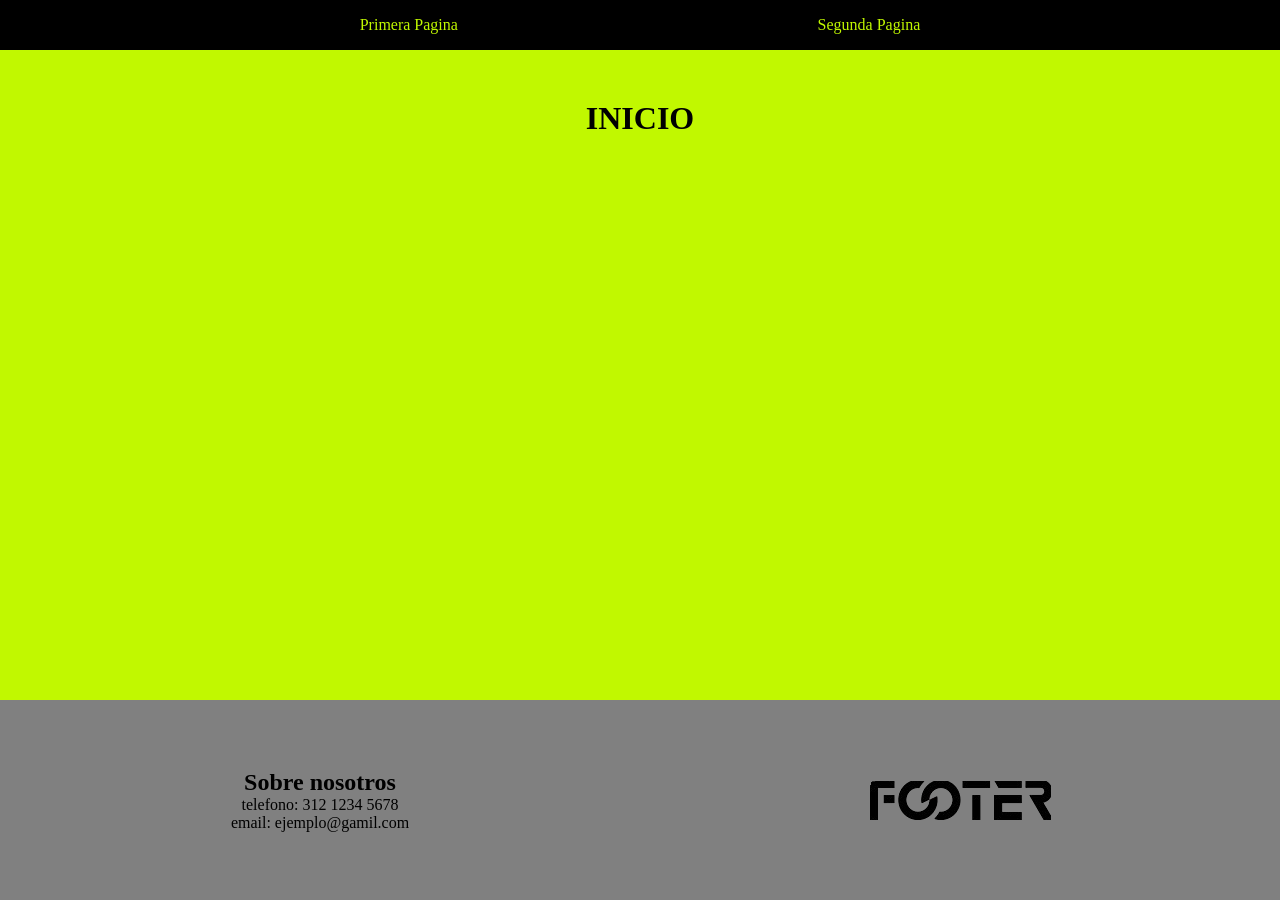
<file: Eliminar/index.html>
<!DOCTYPE html>
<html lang="en">
  <head>
    <meta charset="UTF-8" />
    <meta name="viewport" content="width=device-width, initial-scale=1.0" />
    <title>Inicio</title>
    <link rel="stylesheet" href="style.css" />
  </head>
  <body>
    <nav class="nav">
      <div class="lista">
        <ul class="ul">
          <li><a href="pagina1.html" class="list-nav">Primera Pagina</a></li>
          <li><a href="pagina2.html" class="list-nav">Segunda Pagina</a></li>
        </ul>
      </div>
    </nav>
    <main>
      <h1>INICIO</h1>
    </main>
    <footer>
      <div class="container-footer">
        <h2>Sobre nosotros</h2>
        <p>telefono: 312 1234 5678</p>
        <p>email: ejemplo@gamil.com</p>
      </div>
      <div class="container-footer">
        <img src="img/images-removebg-preview.png" alt="" />
      </div>
    </footer>
  </body>
</html>
</file>
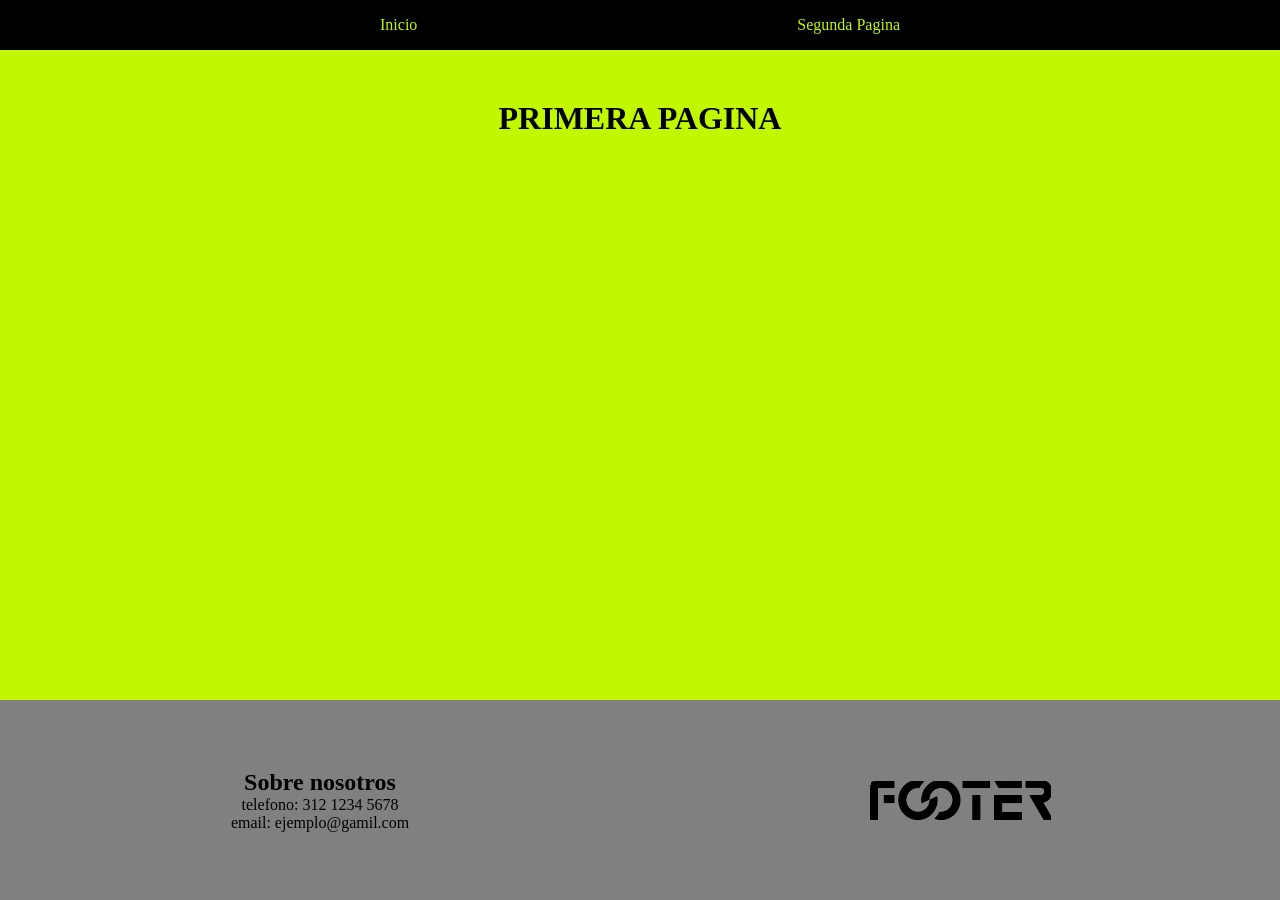
<file: Eliminar/pagina1.html>
<!DOCTYPE html>
<html lang="en">
  <head>
    <meta charset="UTF-8" />
    <meta name="viewport" content="width=device-width, initial-scale=1.0" />
    <title>Pagina1</title>
    <link rel="stylesheet" href="style.css" />
  </head>
  <body>
    <nav class="nav">
      <div class="lista">
        <ul class="ul">
          <li><a href="index.html" class="list-nav">Inicio</a></li>
          <li><a href="pagina2.html" class="list-nav">Segunda Pagina</a></li>
        </ul>
      </div>
    </nav>
    <main>
      <h1>PRIMERA PAGINA</h1>
    </main>
    <footer>
        <div class="container-footer">
          <h2>Sobre nosotros</h2>
          <p>telefono: 312 1234 5678</p>
          <p>email: ejemplo@gamil.com</p>
        </div>
        <div class="container-footer">
          <img src="img/images-removebg-preview.png" alt="" />
        </div>
      </footer>
  </body>
</html>
</file>
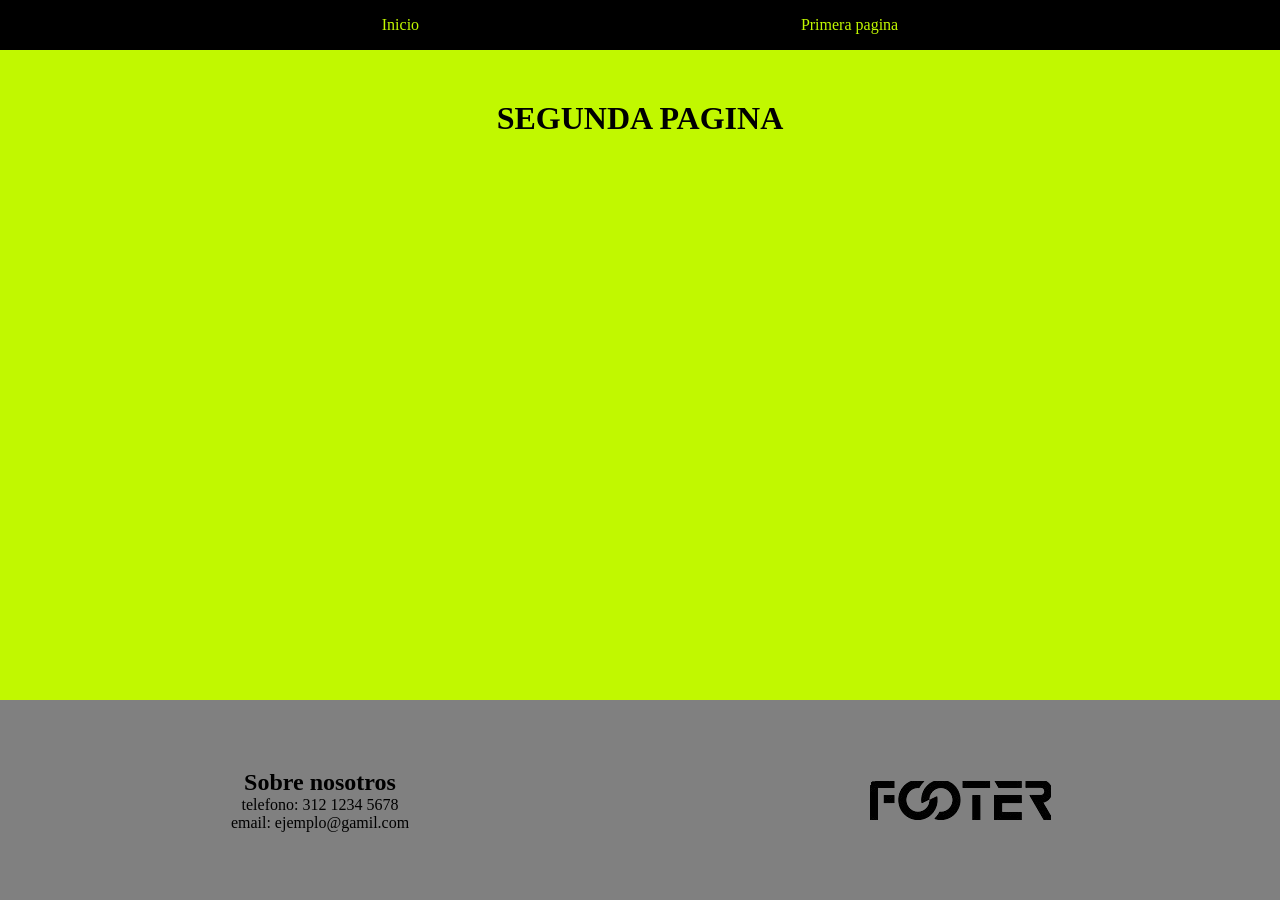
<file: Eliminar/pagina2.html>
<!DOCTYPE html>
<html lang="en">
  <head>
    <meta charset="UTF-8" />
    <meta name="viewport" content="width=device-width, initial-scale=1.0" />
    <title>pagina2</title>
    <link rel="stylesheet" href="style.css" />
  </head>
  <body>
    <nav class="nav">
      <div class="lista">
        <ul class="ul">
          <li><a href="index.html" class="list-nav">Inicio</a></li>
          <li><a href="pagina1.html" class="list-nav">Primera pagina</a></li>
        </ul>
      </div>
    </nav>
    <main>
      <h1>SEGUNDA PAGINA</h1>
    </main>
    <footer>
        <div class="container-footer">
          <h2>Sobre nosotros</h2>
          <p>telefono: 312 1234 5678</p>
          <p>email: ejemplo@gamil.com</p>
        </div>
        <div class="container-footer">
          <img src="img/images-removebg-preview.png" alt="" />
        </div>
      </footer>
  </body>
</html>
</file>
<file: Eliminar/style.css>
* {
  padding: 0px;
  margin: 0px;
}
body {
  background-color: #c1f800;
  display: flex;
  flex-direction: column;
  min-height: 100vh;
}
nav {
  display: flex;
  align-items: center;
  width: 100%;
  height: 50px;
  background-color: rgb(0, 0, 0);
}
.lista {
  display: flex;
  width: 100%;
}
.ul {
  display: flex;
  justify-content: space-evenly;
  align-items: center;
  list-style: none;
  width: 100%;
}
.list-nav {
  text-decoration: none;
  color: #c1f800;
}
main {
  flex: 1;
  display: flex;
  justify-content: center;
  margin-top: 50px;
}
footer {
  display: flex;
  width: 100%;
  height: 200px;
  background-color: gray;
  text-align: center;
  margin-top: auto;
}
.container-footer {
  display: flex;
  flex: 1; /* Cada div ocupará la misma cantidad de espacio */
  align-items: center; /* Centrar verticalmente */
  justify-content: center; /* Centrar horizontalmente */
  vertical-align: middle;
  flex-direction: column;
}
</file>
